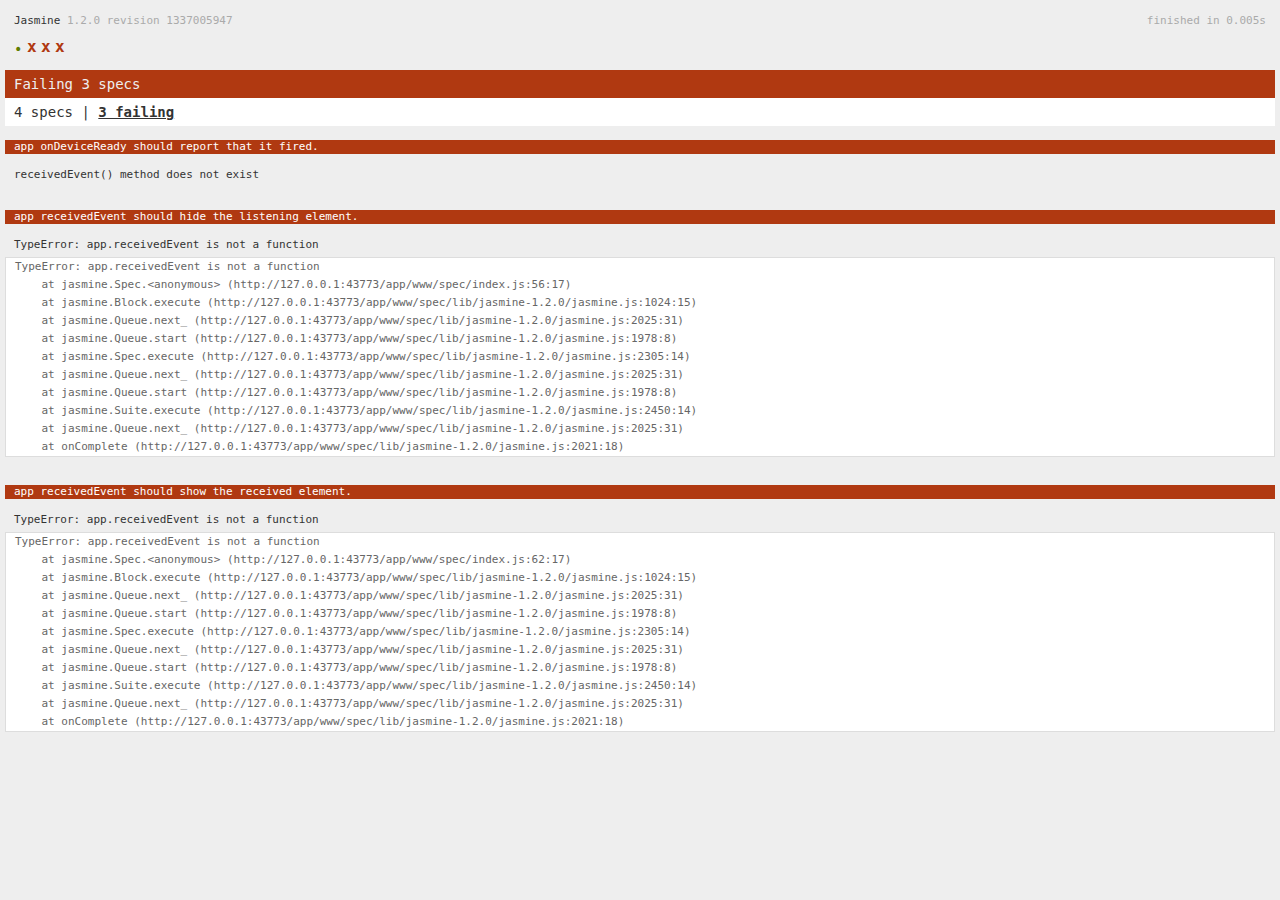
<file: app/www/spec.html>
<!DOCTYPE html>
<!--
    Licensed to the Apache Software Foundation (ASF) under one
    or more contributor license agreements.  See the NOTICE file
    distributed with this work for additional information
    regarding copyright ownership.  The ASF licenses this file
    to you under the Apache License, Version 2.0 (the
    "License"); you may not use this file except in compliance
    with the License.  You may obtain a copy of the License at

    http://www.apache.org/licenses/LICENSE-2.0

    Unless required by applicable law or agreed to in writing,
    software distributed under the License is distributed on an
    "AS IS" BASIS, WITHOUT WARRANTIES OR CONDITIONS OF ANY
     KIND, either express or implied.  See the License for the
    specific language governing permissions and limitations
    under the License.
-->
<html>
    <head>
        <title>Jasmine Spec Runner</title>

        <!-- jasmine source -->
        <link rel="shortcut icon" type="image/png" href="spec/lib/jasmine-1.2.0/jasmine_favicon.png">
        <link rel="stylesheet" type="text/css" href="spec/lib/jasmine-1.2.0/jasmine.css">
        <script type="text/javascript" src="spec/lib/jasmine-1.2.0/jasmine.js"></script>
        <script type="text/javascript" src="spec/lib/jasmine-1.2.0/jasmine-html.js"></script>

        <!-- include source files here... -->
        <script type="text/javascript" src="js/index.js"></script>

        <!-- include spec files here... -->
        <script type="text/javascript" src="spec/helper.js"></script>
        <script type="text/javascript" src="spec/index.js"></script>

        <script type="text/javascript">
            (function() {
                var jasmineEnv = jasmine.getEnv();
                jasmineEnv.updateInterval = 1000;

                var htmlReporter = new jasmine.HtmlReporter();

                jasmineEnv.addReporter(htmlReporter);

                jasmineEnv.specFilter = function(spec) {
                    return htmlReporter.specFilter(spec);
                };

                var currentWindowOnload = window.onload;

                window.onload = function() {
                    if (currentWindowOnload) {
                        currentWindowOnload();
                    }
                    execJasmine();
                };

                function execJasmine() {
                    jasmineEnv.execute();
                }
            })();
        </script>
    </head>
    <body>
        <div id="stage" style="display:none;"></div>
    </body>
</html>
</file>
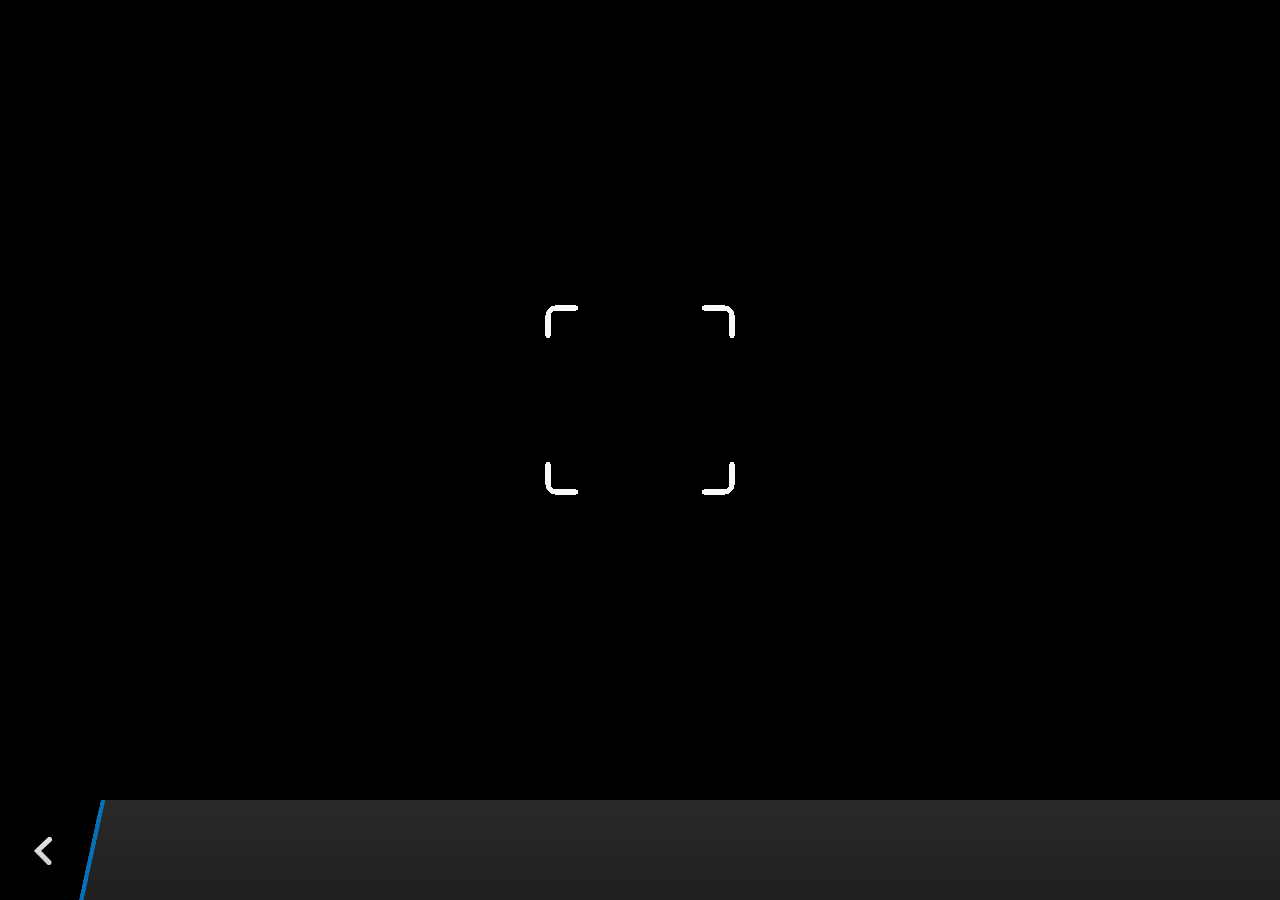
<file: app/plugins/cordova-plugin-camera/www/blackberry10/assets/camera.html>
<!--
 Licensed under the Apache License, Version 2.0 (the "License");
 you may not use this file except in compliance with the License.
 You may obtain a copy of the License at

 http://www.apache.org/licenses/LICENSE-2.0

 Unless required by applicable law or agreed to in writing, software
 distributed under the License is distributed on an "AS IS" BASIS,
 WITHOUT WARRANTIES OR CONDITIONS OF ANY KIND, either express or implied.
 See the License for the specific language governing permissions and
 limitations under the License.
 -->
<!DOCTYPE HTML>
<html lang="en">
    <head>
        <meta charset="utf-8">
        <script src="camera.js" type="text/javascript"></script>
        <script>
            var meta = document.createElement("meta");
            meta.setAttribute('name','viewport');
            meta.setAttribute('content','initial-scale='+ (1/window.devicePixelRatio) + ',user-scalable=no');
            document.getElementsByTagName('head')[0].appendChild(meta);
        </script>
    </head>
    <style type="text/css">
        body {
            background-color: black;
        }
        .action-bar {
            position: fixed;
            left: 0px;
            bottom: 0px;
            height: 100px;
            width: 100%;
            background-image: linear-gradient(rgb(41, 41, 41), rgb(32, 32, 32));
        }
        .action-bar-back {
            width: 78px;
            height: 100px;
            background-color: black;
        }
        .action-bar-divider {
            position: fixed;
            bottom: 0px;
            left: 78px;
            width: 28px;
            height: 100px;
            background-image: url([data-uri]);
        }
        .action-bar-back-button {
            position: fixed;
            bottom: 35px;
            left: 34px;
            width: 18px;
            height: 28px;
            background-image: url([data-uri]);
        }
        .camera-cross-hairs {
            position: fixed;
            top: 50%;
            left: 50%;
            -webkit-transform: translate(-50%, -147px);
            width: 194px;
            height: 195px;
            background-image: url([data-uri]); 
        }
    </style>
    <body>
        <div id="camera">
            <video id="v"></video>
            <div class="camera-cross-hairs"></div>
        </div>
        <canvas id="c" style="display: none;"></canvas>
        <div class="action-bar">
            <div id="back" class="action-bar-back">
                <div class="action-bar-back-button"></div>
            </div>
            <div class="action-bar-divider"></div>
        </div>
    </body>
</html>
</file>
<file: app/www/spec/lib/jasmine-1.2.0/jasmine.css>
body { background-color: #eeeeee; padding: 0; margin: 5px; overflow-y: scroll; }

#HTMLReporter { font-size: 11px; font-family: Monaco, "Lucida Console", monospace; line-height: 14px; color: #333333; }
#HTMLReporter a { text-decoration: none; }
#HTMLReporter a:hover { text-decoration: underline; }
#HTMLReporter p, #HTMLReporter h1, #HTMLReporter h2, #HTMLReporter h3, #HTMLReporter h4, #HTMLReporter h5, #HTMLReporter h6 { margin: 0; line-height: 14px; }
#HTMLReporter .banner, #HTMLReporter .symbolSummary, #HTMLReporter .summary, #HTMLReporter .resultMessage, #HTMLReporter .specDetail .description, #HTMLReporter .alert .bar, #HTMLReporter .stackTrace { padding-left: 9px; padding-right: 9px; }
#HTMLReporter #jasmine_content { position: fixed; right: 100%; }
#HTMLReporter .version { color: #aaaaaa; }
#HTMLReporter .banner { margin-top: 14px; }
#HTMLReporter .duration { color: #aaaaaa; float: right; }
#HTMLReporter .symbolSummary { overflow: hidden; *zoom: 1; margin: 14px 0; }
#HTMLReporter .symbolSummary li { display: block; float: left; height: 7px; width: 14px; margin-bottom: 7px; font-size: 16px; }
#HTMLReporter .symbolSummary li.passed { font-size: 14px; }
#HTMLReporter .symbolSummary li.passed:before { color: #5e7d00; content: "\02022"; }
#HTMLReporter .symbolSummary li.failed { line-height: 9px; }
#HTMLReporter .symbolSummary li.failed:before { color: #b03911; content: "x"; font-weight: bold; margin-left: -1px; }
#HTMLReporter .symbolSummary li.skipped { font-size: 14px; }
#HTMLReporter .symbolSummary li.skipped:before { color: #bababa; content: "\02022"; }
#HTMLReporter .symbolSummary li.pending { line-height: 11px; }
#HTMLReporter .symbolSummary li.pending:before { color: #aaaaaa; content: "-"; }
#HTMLReporter .bar { line-height: 28px; font-size: 14px; display: block; color: #eee; }
#HTMLReporter .runningAlert { background-color: #666666; }
#HTMLReporter .skippedAlert { background-color: #aaaaaa; }
#HTMLReporter .skippedAlert:first-child { background-color: #333333; }
#HTMLReporter .skippedAlert:hover { text-decoration: none; color: white; text-decoration: underline; }
#HTMLReporter .passingAlert { background-color: #a6b779; }
#HTMLReporter .passingAlert:first-child { background-color: #5e7d00; }
#HTMLReporter .failingAlert { background-color: #cf867e; }
#HTMLReporter .failingAlert:first-child { background-color: #b03911; }
#HTMLReporter .results { margin-top: 14px; }
#HTMLReporter #details { display: none; }
#HTMLReporter .resultsMenu, #HTMLReporter .resultsMenu a { background-color: #fff; color: #333333; }
#HTMLReporter.showDetails .summaryMenuItem { font-weight: normal; text-decoration: inherit; }
#HTMLReporter.showDetails .summaryMenuItem:hover { text-decoration: underline; }
#HTMLReporter.showDetails .detailsMenuItem { font-weight: bold; text-decoration: underline; }
#HTMLReporter.showDetails .summary { display: none; }
#HTMLReporter.showDetails #details { display: block; }
#HTMLReporter .summaryMenuItem { font-weight: bold; text-decoration: underline; }
#HTMLReporter .summary { margin-top: 14px; }
#HTMLReporter .summary .suite .suite, #HTMLReporter .summary .specSummary { margin-left: 14px; }
#HTMLReporter .summary .specSummary.passed a { color: #5e7d00; }
#HTMLReporter .summary .specSummary.failed a { color: #b03911; }
#HTMLReporter .description + .suite { margin-top: 0; }
#HTMLReporter .suite { margin-top: 14px; }
#HTMLReporter .suite a { color: #333333; }
#HTMLReporter #details .specDetail { margin-bottom: 28px; }
#HTMLReporter #details .specDetail .description { display: block; color: white; background-color: #b03911; }
#HTMLReporter .resultMessage { padding-top: 14px; color: #333333; }
#HTMLReporter .resultMessage span.result { display: block; }
#HTMLReporter .stackTrace { margin: 5px 0 0 0; max-height: 224px; overflow: auto; line-height: 18px; color: #666666; border: 1px solid #ddd; background: white; white-space: pre; }

#TrivialReporter { padding: 8px 13px; position: absolute; top: 0; bottom: 0; left: 0; right: 0; overflow-y: scroll; background-color: white; font-family: "Helvetica Neue Light", "Lucida Grande", "Calibri", "Arial", sans-serif; /*.resultMessage {*/ /*white-space: pre;*/ /*}*/ }
#TrivialReporter a:visited, #TrivialReporter a { color: #303; }
#TrivialReporter a:hover, #TrivialReporter a:active { color: blue; }
#TrivialReporter .run_spec { float: right; padding-right: 5px; font-size: .8em; text-decoration: none; }
#TrivialReporter .banner { color: #303; background-color: #fef; padding: 5px; }
#TrivialReporter .logo { float: left; font-size: 1.1em; padding-left: 5px; }
#TrivialReporter .logo .version { font-size: .6em; padding-left: 1em; }
#TrivialReporter .runner.running { background-color: yellow; }
#TrivialReporter .options { text-align: right; font-size: .8em; }
#TrivialReporter .suite { border: 1px outset gray; margin: 5px 0; padding-left: 1em; }
#TrivialReporter .suite .suite { margin: 5px; }
#TrivialReporter .suite.passed { background-color: #dfd; }
#TrivialReporter .suite.failed { background-color: #fdd; }
#TrivialReporter .spec { margin: 5px; padding-left: 1em; clear: both; }
#TrivialReporter .spec.failed, #TrivialReporter .spec.passed, #TrivialReporter .spec.skipped { padding-bottom: 5px; border: 1px solid gray; }
#TrivialReporter .spec.failed { background-color: #fbb; border-color: red; }
#TrivialReporter .spec.passed { background-color: #bfb; border-color: green; }
#TrivialReporter .spec.skipped { background-color: #bbb; }
#TrivialReporter .messages { border-left: 1px dashed gray; padding-left: 1em; padding-right: 1em; }
#TrivialReporter .passed { background-color: #cfc; display: none; }
#TrivialReporter .failed { background-color: #fbb; }
#TrivialReporter .skipped { color: #777; background-color: #eee; display: none; }
#TrivialReporter .resultMessage span.result { display: block; line-height: 2em; color: black; }
#TrivialReporter .resultMessage .mismatch { color: black; }
#TrivialReporter .stackTrace { white-space: pre; font-size: .8em; margin-left: 10px; max-height: 5em; overflow: auto; border: 1px inset red; padding: 1em; background: #eef; }
#TrivialReporter .finished-at { padding-left: 1em; font-size: .6em; }
#TrivialReporter.show-passed .passed, #TrivialReporter.show-skipped .skipped { display: block; }
#TrivialReporter #jasmine_content { position: fixed; right: 100%; }
#TrivialReporter .runner { border: 1px solid gray; display: block; margin: 5px 0; padding: 2px 0 2px 10px; }
</file>
